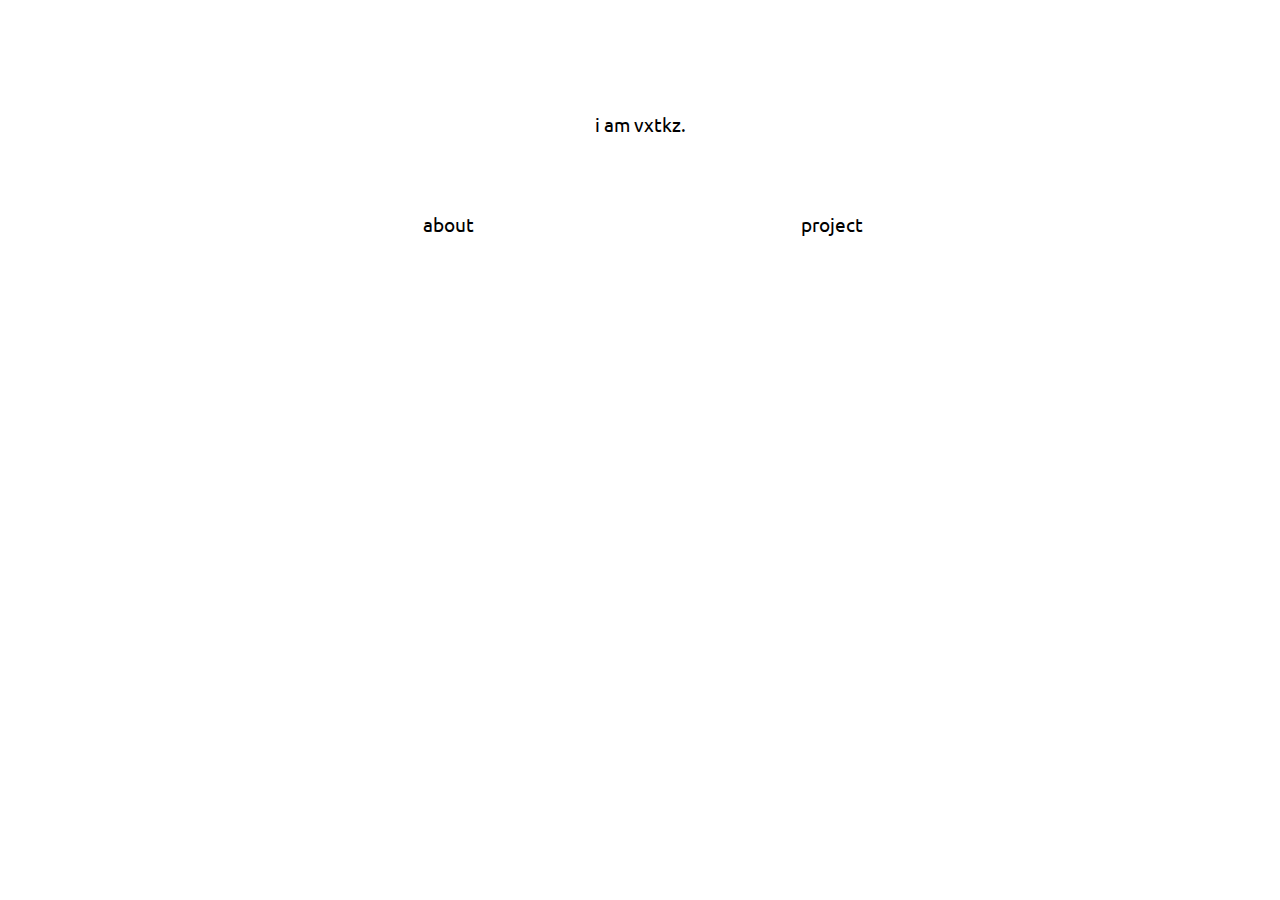
<file: index.html>
<!DOCTYPE HTML>
<html>
<head>
<title>vxtkz</title>
<meta charset="UTF-8">
<link href='https://fonts.googleapis.com/css?family=Ubuntu' rel='stylesheet' type='text/css'>
<link href="main.css" rel="stylesheet" type="text/css">
<script type="text/javascript" src="https://raw.githubusercontent.com/vxtkz/vxtkz/master/vxtkz.js"></script>
</head>
<body>
<div id="self-intro">
	i am vxtkz.
</div>
<div id="toc">
	<div class="toc-item" onclick="showAbout()">about</div>
	<div class="toc-item" onclick="showPorjectList()">project</div>
	<!-- <div class="toc-item" onclick="showArticleList()">article</div> -->
</div>
<div id="content"></div>
<script type="text/javascript" src="base.js"></script>
</body>
</html>
</file>
<file: main.css>
body {
	margin: 0; font-size: 14pt; font-family: 'Ubuntu', sans-serif; min-width: 31.4em;
}

#self-intro {
	text-align: center; margin: 6em 0 3em 0; cursor: default;
}

#toc {
	overflow: hidden; padding: 0 20%;
}

.toc-item {
	float: left; text-align: center; padding: 1em 0; width: 50%; cursor: default; transition: ease-in-out 0.3s; border-radius: 1em;
}

.toc-item:hover {
	background-color: #F2F2F2; transition: ease-in-out 0.3s;
}

#content {
	padding: 1em 20%; text-align: center;
}

#content ul {
	list-style-type: none; margin: 0; padding: 0;
}

#content li {
	margin-bottom: 1em;
}

a {
	text-decoration: none; color: black; border-radius: 1em; padding: 6px 10px;
}

a:hover {
	background-color: #F2F2F2;
}
</file>
